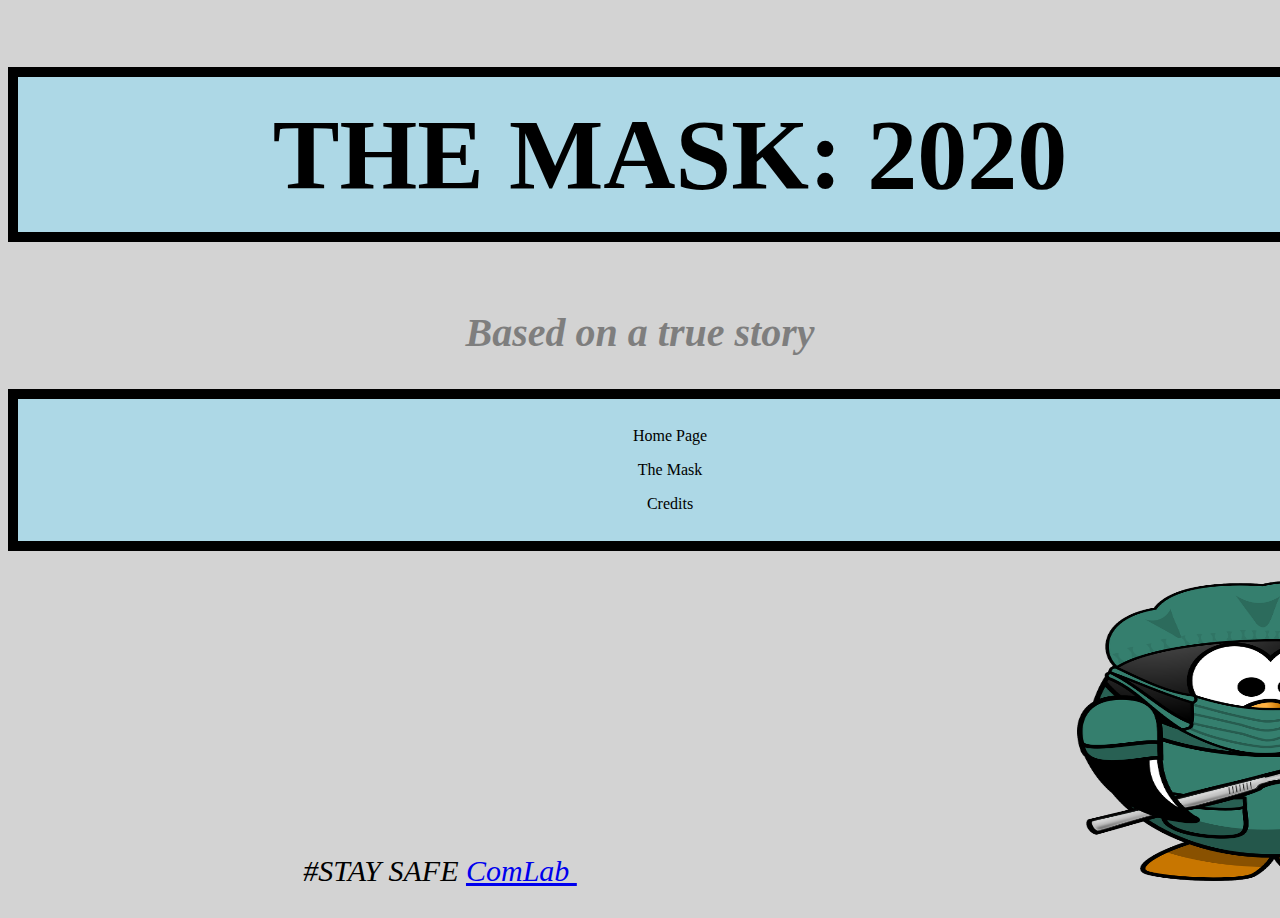
<file: index.html>
<!DOCTYPE html>
<html>
<head>

<title> Rakan's website</title>

<link rel="stylesheet" href="style.css">

</head>

<body>

    <h1>  THE MASK: 2020 </h1>


    <h2 class="Serif">Based on a true story</h2>

        <p>


            <ul>
                <li><a href="index.html" target="_blank"> Home Page</a></li>
                <li><a href="index1.html" target="_blank"> The Mask</a></li>
                <li><a href="index2.html" target="_blank"> Credits</a></li>

            </ul>

        </p>


</body>

      <div class="footer">
          <p>  #STAY SAFE
          <a href="https://www.commlab.nyuadim.com" target="_blank"> ComLab
          </a><img src="doctor-161345_1280.png">
          </p>
      </div>




</html>
</file>
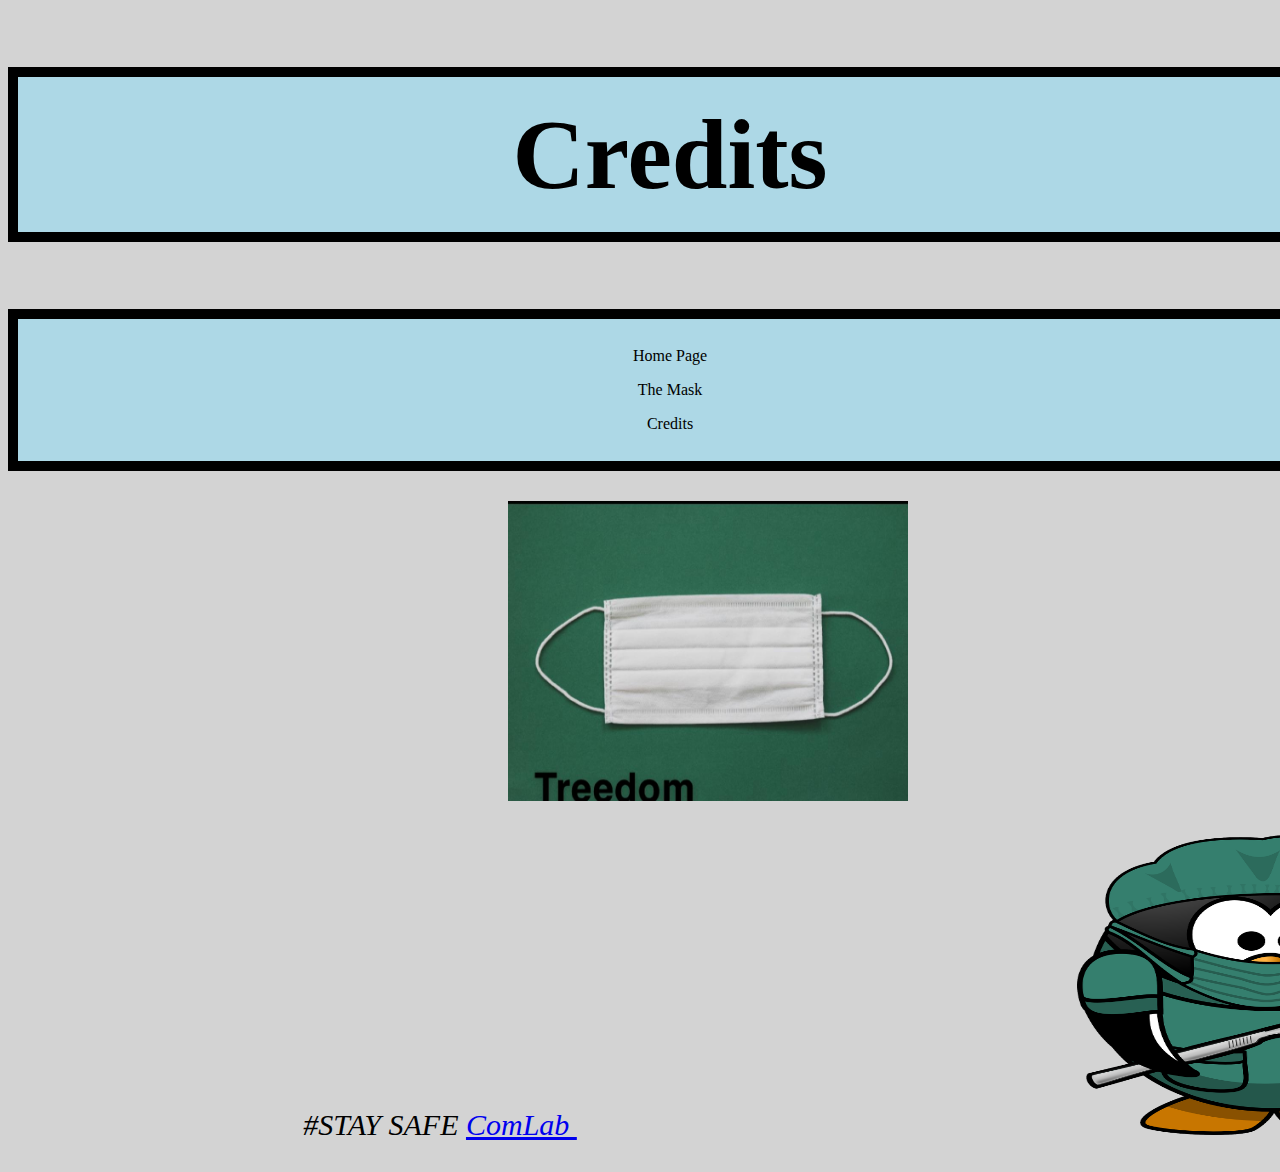
<file: index2.html>
<!DOCTYPE html>
<html>
<head>
<title> Rakan's website </title>
<link rel="stylesheet" href="style.css">

</head>
<body>
    <h1> Credits </h1>

      <p>

          <ul>
                <li><a href="index.html" target="_blank"> Home Page</a></li>
                <li><a href="index1.html" target="_blank"> The Mask</a></li>
                <li><a href="index2.html" target="_blank"> Credits</a></li>

          </ul>
      </p>


  <script src="java.js">  </script>

   <img name= "slide">

</body>

<div class="footer">

    <p>  #STAY SAFE
    <a href="https://www.commlab.nyuadim.com" target="_blank"> ComLab
    </a><img src="doctor-161345_1280.png">
    </p>
</div>



</html>
</file>
<file: style.css>
/*titles*/
h1{
    background-color: lightblue;
    border: 10px solid black;
    padding: 20px;
    text-align: center;
    background-size: auto;
    width: 100%;
    font-size:100px;
    position:relative}


h2{
    font-family: "Times New Roman", Times, serif;
    font-style: italic;
    text-align: center;
    font-size: 40px;
    opacity: .4;}

/*background*/
html{background-color: lightgrey;}

/*list*/
ul {
    list-style-type: none;
    margin: 0;
    background-color: lightblue;
    width: 100%;
    border: 10px solid black;
    padding: 20px;
    text-align: center;
  }

    li a {
    display: block;
    color: black;
    padding: 8px 16px;
    text-decoration: none;}


    li a:hover {
    color: blue;}





video{position: relative;
    left:90px;
    width:1200px;
    height:900px;}

img{
    position: relative;
    width: 400px;
    length: 150px;
    height: 300px;
    left:500px;}


  p{
    color: Black;
    font-style: italic;
    font-size: 30px;
    position: relative;
    text-align: center;
    width: auto;}
</file>
